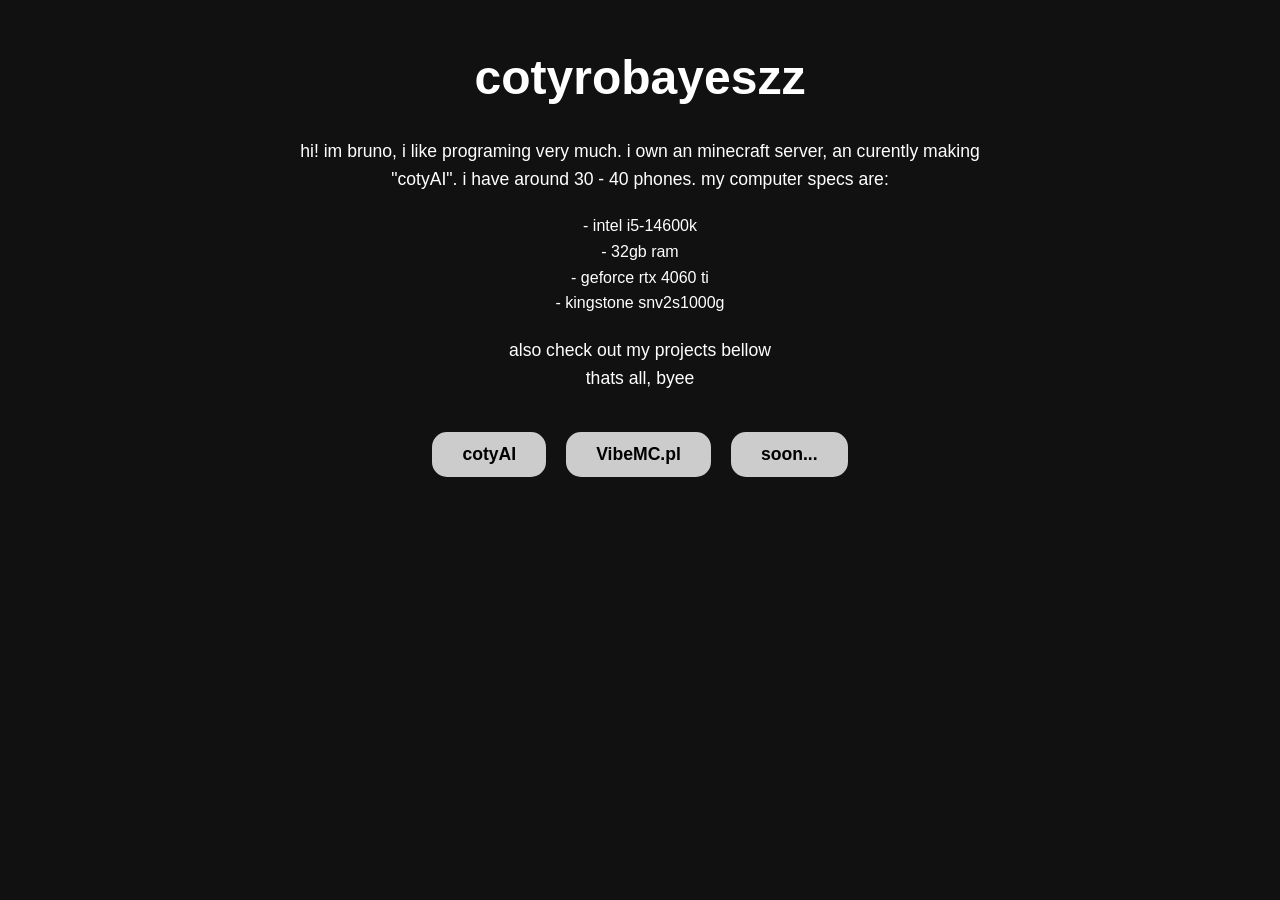
<file: index.html>
<!DOCTYPE html>
<html lang="pl">
<head>
  <meta charset="UTF-8">
  <meta name="viewport" content="width=device-width, initial-scale=1.0">
  <title>cotyrobayeszz</title>
  <link rel="stylesheet" href="/style.css">
</head>
<body>
  <h1>cotyrobayeszz</h1>
  
  <p>
    hi! im bruno, i like programing very much. i own an minecraft server, an curently making "cotyAI". 
    i have around 30 - 40 phones. my computer specs are:
  </p>
  
  <ul>
    <li>- intel i5-14600k</li>
    <li>- 32gb ram</li>
    <li>- geforce rtx 4060 ti</li>
    <li>- kingstone snv2s1000g</li>
  </ul>

  <p>also check out my projects bellow<br>thats all, byee</p>

  <div class="buttons">
    <a href="https://twoj-link-do-cotyAI.com" class="btn">cotyAI</a>
    <a href="https://VibeMC.pl" class="btn">VibeMC.pl</a>
    <a href="#" class="btn">soon...</a>
  </div>
</body>
</html>
</file>
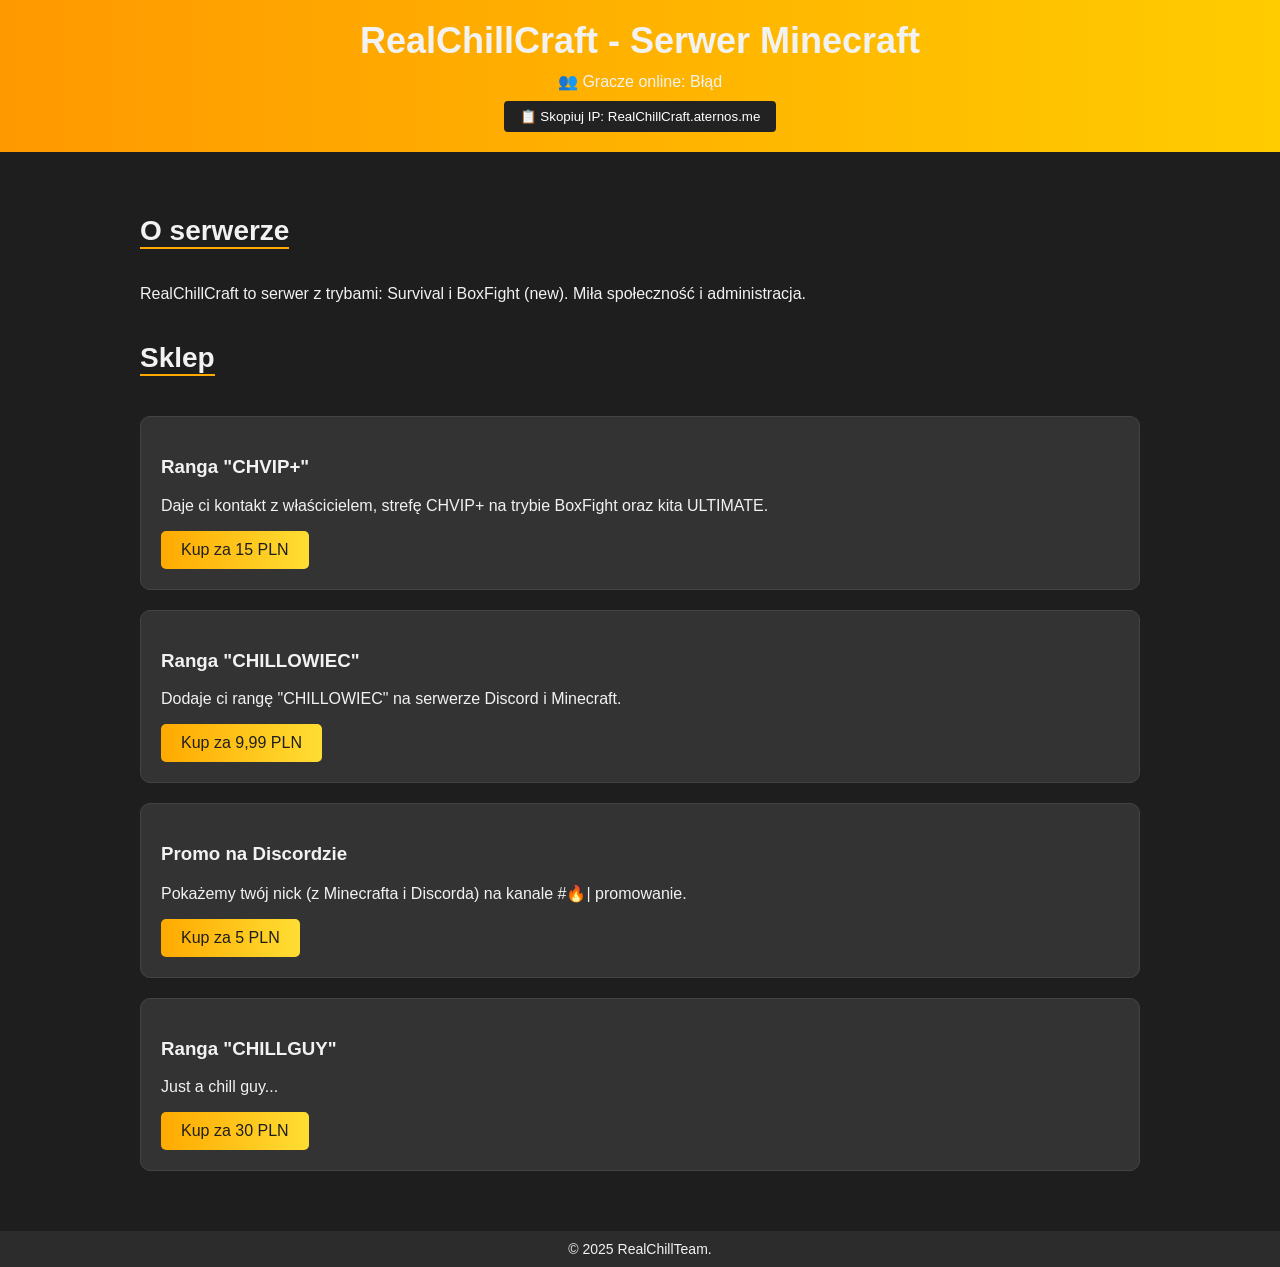
<file: indexnewshop.html>
<!DOCTYPE html>
<html lang="pl">
<head>
  <meta charset="UTF-8" />
  <meta name="viewport" content="width=device-width, initial-scale=1.0" />
  <title>RealChillCraft</title>
  <style>
    body {
      font-family: Arial, sans-serif;
      background-color: #1e1e1e;
      color: #f2f2f2;
      margin: 0;
      padding: 0;
    }

    header {
      background: linear-gradient(to right, #ff9900, #ffcc00);
      padding: 20px;
      text-align: center;
      animation: fadeInDown 1s ease;
    }

    header h1 {
      margin: 0;
      font-size: 36px;
    }

    .status-bar {
      margin-top: 10px;
      font-size: 16px;
    }

    .copy-button {
      margin-top: 10px;
      background: #222;
      color: #fff;
      padding: 8px 16px;
      border: none;
      border-radius: 4px;
      cursor: pointer;
      transition: background 0.3s ease;
    }

    .copy-button:hover {
      background: #444;
    }

    .container {
      padding: 40px 20px;
      max-width: 1000px;
      margin: 0 auto;
      animation: fadeIn 1.2s ease-in;
    }

    .section-title {
      font-size: 28px;
      margin-bottom: 20px;
      border-bottom: 2px solid #ffaa00;
      display: inline-block;
    }

    .shop-item {
      background-color: #333;
      border: 1px solid #444;
      padding: 20px;
      margin: 20px 0;
      border-radius: 10px;
      transition: transform 0.3s ease, box-shadow 0.3s ease;
    }

    .shop-item:hover {
      transform: scale(1.02);
      box-shadow: 0 0 15px rgba(255, 170, 0, 0.5);
    }

    .buy-button {
      background: linear-gradient(to right, #ffaa00, #ffdd33);
      color: #1e1e1e;
      border: none;
      padding: 10px 20px;
      font-size: 16px;
      border-radius: 5px;
      cursor: pointer;
      transition: background 0.3s ease, transform 0.2s ease;
    }

    .buy-button:hover {
      background: linear-gradient(to right, #ffdd33, #ffaa00);
      transform: scale(1.05);
    }

    footer {
      background-color: #2c2c2c;
      text-align: center;
      padding: 10px;
      font-size: 14px;
      animation: fadeInUp 1s ease;
    }

    /* Modal */
    .modal {
      display: none;
      position: fixed;
      z-index: 9999;
      left: 0;
      top: 0;
      width: 100%;
      height: 100%;
      overflow: auto;
      background: rgba(0, 0, 0, 0.7);
      animation: fadeIn 0.3s ease;
    }

    .modal-content {
      background-color: #2c2c2c;
      margin: 10% auto;
      padding: 30px;
      border: 1px solid #555;
      width: 90%;
      max-width: 500px;
      border-radius: 10px;
      position: relative;
      text-align: center;
    }

    .modal h2 {
      color: #ffaa00;
      margin-bottom: 10px;
    }

    .modal p {
      font-size: 16px;
      line-height: 1.5;
    }

    .close {
      position: absolute;
      top: 10px;
      right: 15px;
      color: #ccc;
      font-size: 24px;
      font-weight: bold;
      cursor: pointer;
    }

    .close:hover {
      color: #fff;
    }

    /* Responsywny modal dla małych ekranów */
    @media (max-width: 600px) {
      .modal-content {
        width: 95%;
        margin: 20% auto;
        padding: 20px;
      }

      .modal p {
        font-size: 15px;
      }

      .modal h2 {
        font-size: 20px;
      }

      .close {
        font-size: 28px;
      }
    }

    @keyframes fadeIn {
      from { opacity: 0; }
      to { opacity: 1; }
    }

    @keyframes fadeInDown {
      from { opacity: 0; transform: translateY(-20px); }
      to { opacity: 1; transform: translateY(0); }
    }

    @keyframes fadeInUp {
      from { opacity: 0; transform: translateY(20px); }
      to { opacity: 1; transform: translateY(0); }
    }
  </style>
</head>
<body>

<header>
  <h1>RealChillCraft - Serwer Minecraft</h1>
  <div class="status-bar">
    👥 Gracze online: <span id="player-count">...</span>
  </div>
  <button class="copy-button" onclick="copyServerIP()">📋 Skopiuj IP: RealChillCraft.aternos.me</button>
</header>

<div class="container">
  <section>
    <h2 class="section-title">O serwerze</h2>
    <p>
      RealChillCraft to serwer z trybami: Survival i BoxFight (new).
      Miła społeczność i administracja.
    </p>
  </section>

  <section>
    <h2 class="section-title">Sklep</h2>

    <div class="shop-item">
      <h3>Ranga "CHVIP+"</h3>
      <p>Daje ci kontakt z właścicielem, strefę CHVIP+ na trybie BoxFight oraz kita ULTIMATE.</p>
      <button class="buy-button" onclick="openModal()">Kup za 15 PLN</button>
    </div>

    <div class="shop-item">
      <h3>Ranga "CHILLOWIEC"</h3>
      <p>Dodaje ci rangę "CHILLOWIEC" na serwerze Discord i Minecraft.</p>
      <button class="buy-button" onclick="openModal()">Kup za 9,99 PLN</button>
    </div>

    <div class="shop-item">
      <h3>Promo na Discordzie</h3>
      <p>Pokażemy twój nick (z Minecrafta i Discorda) na kanale #🔥| promowanie.</p>
      <button class="buy-button" onclick="openModal()">Kup za 5 PLN</button>
    </div>

     <div class="shop-item">
      <h3>Ranga "CHILLGUY"</h3>
      <p>Just a chill guy...</p>
      <button class="buy-button" onclick="openModal()">Kup za 30 PLN</button>
    </div>
  </section>
</div>

<footer>
  &copy; 2025 RealChillTeam.
</footer>

<!-- Modal -->
<div id="paymentModal" class="modal">
  <div class="modal-content">
    <span class="close" onclick="closeModal()">&times;</span>
    <h2>Zakup przez Discord</h2>
    <p>Aby zakupić tę usługę, utwórz <strong>ticket na naszym Discordzie</strong> i napisz, co chcesz kupić.<br><br>
      <a href="https://discord.gg/twojserwer" target="_blank" style="color: #ffcc00;">Kliknij tutaj, aby dołączyć do Discorda</a>.
    </p>
  </div>
</div>

<script>
  // Kopiowanie IP
  function copyServerIP() {
    navigator.clipboard.writeText('RealChillCraft.aternos.me').then(() => {
      alert('✅ Skopiowano IP do schowka!');
    });
  }

  // Pobierz liczbę graczy online
  fetch('https://api.mcsrvstat.us/2/RealChillCraft.aternos.me')
    .then(response => response.json())
    .then(data => {
      const playerCount = document.getElementById('player-count');
      if (data.online) {
        playerCount.textContent = `${data.players.online} / ${data.players.max}`;
      } else {
        playerCount.textContent = 'Offline';
      }
    })
    .catch(() => {
      document.getElementById('player-count').textContent = 'Błąd';
    });

  // Modal
  function openModal() {
    document.getElementById('paymentModal').style.display = 'block';
  }

  function closeModal() {
    document.getElementById('paymentModal').style.display = 'none';
  }

  window.onclick = function (event) {
    const modal = document.getElementById('paymentModal');
    if (event.target == modal) {
      closeModal();
    }
  }
</script>

</body>
</html>
</file>
<file: style.css>
body {
  margin: 0;
  padding: 0;
  font-family: Arial, sans-serif;
  background-color: #111;
  color: white;
  text-align: center;

  /* 🔹 animacja otwierania całej strony */
  opacity: 0;
  transform: translateY(20px);
  animation: fadeIn 1.2s ease forwards;
}

@keyframes fadeIn {
  to {
    opacity: 1;
    transform: translateY(0);
  }
}

h1 {
  font-size: 3rem;
  margin-top: 50px;
  font-weight: bold;
}

p {
  margin: 20px auto;
  line-height: 1.6;
  max-width: 700px;
  font-size: 1.1rem;
}

ul {
  list-style: none;
  padding: 0;
  font-size: 1rem;
  line-height: 1.6;
}

.buttons {
  margin-top: 40px;
  display: flex;
  justify-content: center;
  gap: 20px;
  flex-wrap: wrap;
}

.btn {
  background-color: #ccc;
  color: black;
  padding: 12px 30px;
  border-radius: 15px;
  font-size: 1.1rem;
  font-weight: bold;
  text-decoration: none;
  transition: background 0.3s ease, transform 0.2s ease;
}

.btn:hover {
  background-color: #eee;
  transform: scale(1.05);
}

/* 🔹 RESPONSYWNOŚĆ NA TELEFONY */
@media (max-width: 768px) {
  h1 {
    font-size: 2.2rem;
    margin-top: 30px;
  }

  p {
    font-size: 1rem;
    padding: 0 15px;
  }

  ul {
    font-size: 0.95rem;
    padding: 0 15px;
  }

  .buttons {
    flex-direction: column;
    gap: 15px;
    align-items: center;
  }

  .btn {
    width: 80%;
    max-width: 300px;
    padding: 14px;
    font-size: 1rem;
  }
}
</file>
